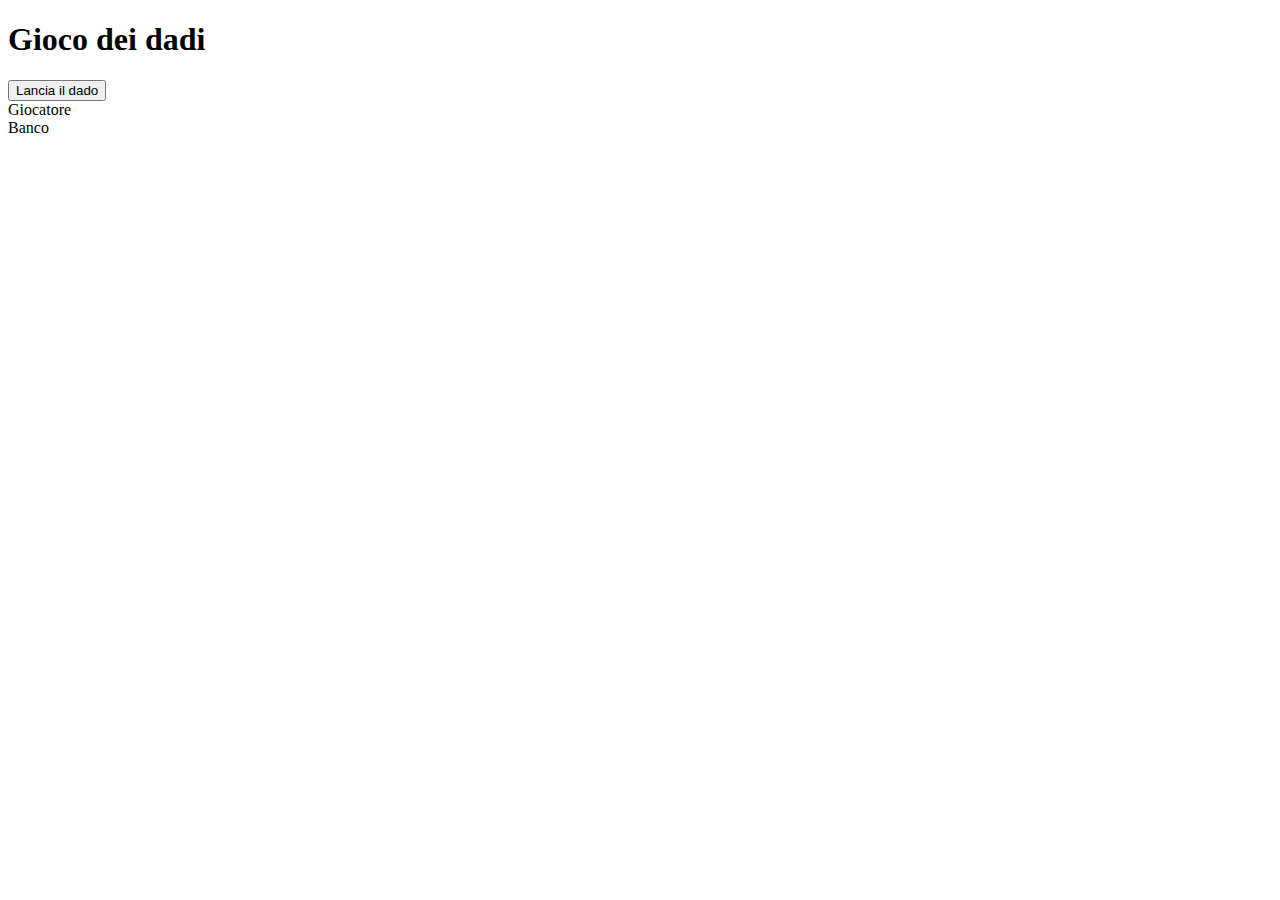
<file: dadi/index.html>
<!DOCTYPE html>
<html lang="en">

<head>
    <meta charset="UTF-8">
    <meta name="viewport" content="width=device-width, initial-scale=1.0">
    <title>dadi</title>
    <!-- fontawesome -->
    <link rel="stylesheet" href="https://cdnjs.cloudflare.com/ajax/libs/font-awesome/6.4.2/css/all.min.css"
        integrity="sha512-z3gLpd7yknf1YoNbCzqRKc4qyor8gaKU1qmn+CShxbuBusANI9QpRohGBreCFkKxLhei6S9CQXFEbbKuqLg0DA=="
        crossorigin="anonymous" referrerpolicy="no-referrer" />
    <!-- bootstrap -->
    <link href="https://cdn.jsdelivr.net/npm/bootstrap@5.2.3/dist/css/bootstrap.min.css" rel="stylesheet"
        integrity="sha384-rbsA2VBKQhggwzxH7pPCaAqO46MgnOM80zW1RWuH61DGLwZJEdK2Kadq2F9CUG65" crossorigin="anonymous">
    <!-- common style -->
    <link rel="stylesheet" href="css/style.css">
</head>

<body>

    <div class="container">
        <div class="row text-center flex-wrap justify-content-around">

            <h1 id="main-title">Gioco dei dadi</h1>
        
            <div class="col-12">

                <button id="roll" class="btn btn-success">Lancia il dado</button>

            </div>
            
            <div class="col-6 py-4">Giocatore</div>
            <div class="col-6 py-4">Banco</div>
            
            
        </div>
    </div>

    <!-- bootstrap -->
    <script src="https://cdn.jsdelivr.net/npm/bootstrap@5.3.2/dist/js/bootstrap.bundle.min.js" integrity="sha384-C6RzsynM9kWDrMNeT87bh95OGNyZPhcTNXj1NW7RuBCsyN/o0jlpcV8Qyq46cDfL" crossorigin="anonymous"></script>
    <!-- Js -->
    <script src="js/script.js"></script>
</body>

</html>
</file>
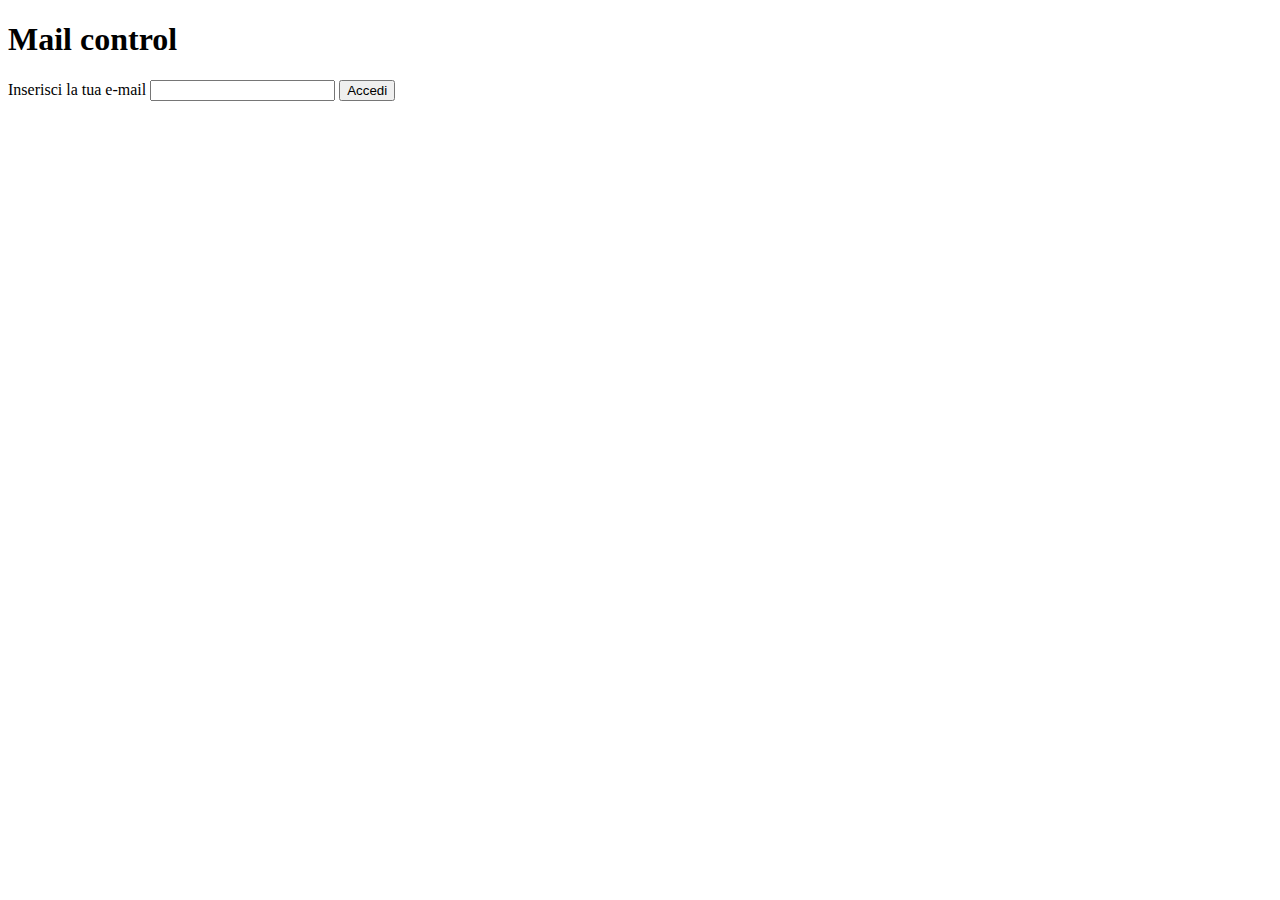
<file: mail/index.html>
<!DOCTYPE html>
<html lang="en">

<head>
    <meta charset="UTF-8">
    <meta name="viewport" content="width=device-width, initial-scale=1.0">
    <title>mail</title>
    <!-- fontawesome -->
    <link rel="stylesheet" href="https://cdnjs.cloudflare.com/ajax/libs/font-awesome/6.4.2/css/all.min.css"
        integrity="sha512-z3gLpd7yknf1YoNbCzqRKc4qyor8gaKU1qmn+CShxbuBusANI9QpRohGBreCFkKxLhei6S9CQXFEbbKuqLg0DA=="
        crossorigin="anonymous" referrerpolicy="no-referrer" />
    <!-- bootstrap -->
    <link href="https://cdn.jsdelivr.net/npm/bootstrap@5.2.3/dist/css/bootstrap.min.css" rel="stylesheet"
        integrity="sha384-rbsA2VBKQhggwzxH7pPCaAqO46MgnOM80zW1RWuH61DGLwZJEdK2Kadq2F9CUG65" crossorigin="anonymous">
    <!-- common style -->
    <link rel="stylesheet" href="css/style.css">
</head>

<body>

    <div class="container">
        <div id="row" class="row text-center">

            <h1 id="main-title">Mail control</h1>
        
            <form action="">
        
                <label for="mail">Inserisci la tua e-mail</label>
                <input type="mail" id="mail" value="">

                <input type="button" id="login-btn" class="btn btn-success" value="Accedi">
        
            </form>

        </div>
    </div>

    <!-- bootstrap -->
    <script src="https://cdn.jsdelivr.net/npm/bootstrap@5.3.2/dist/js/bootstrap.bundle.min.js" integrity="sha384-C6RzsynM9kWDrMNeT87bh95OGNyZPhcTNXj1NW7RuBCsyN/o0jlpcV8Qyq46cDfL" crossorigin="anonymous"></script>
    <!-- Js -->
    <script src="js/script.js"></script>
</body>

</html>
</file>
<file: dadi/css/style.css>
:root {
    --ms-: ;
    --ms-: ;
    --ms-: ;
    --ms-: ;
    --ms-: ;
    --ms-: ;
    --ms-: ;
    --ms-: ;
    --ms-: ;
    --ms-: ;
}

/* COMMON */
img {
    max-width: 100%;
}


/* UTILITIES */


/* HEADER */


/* MAIN */
.ms_dice-1 {
    width: 75px;
    height: 75px;
    background-image: url(../img/dice-1.jpg);
    background-size: cover; 
}

.ms_dice-2 {
    width: 75px;
    height: 75px;
    background-image: url(../img/dice-2.jpg);
    background-size: cover;
}

.ms_dice-3 {
    width: 75px;
    height: 75px;
    background-image: url(../img/dice-3.jpg);
    background-size: cover;
}

.ms_dice-4 {
    width: 75px;
    height: 75px;
    background-image: url(../img/dice-4.jpg);
    background-size: cover;
}

.ms_dice-5 {
    width: 75px;
    height: 75px;
    background-image: url(../img/dice-5.jpg);
    background-size: cover;
}

.ms_dice-6 {
    width: 75px;
    height: 75px;
    background-image: url(../img/dice-6.jpg);
    background-size: cover;
}


/* FOOTER */
</file>
<file: mail/css/style.css>
:root {
    --ms-: ;
    --ms-: ;
    --ms-: ;
    --ms-: ;
    --ms-: ;
    --ms-: ;
    --ms-: ;
    --ms-: ;
    --ms-: ;
    --ms-: ;
}

/* COMMON */
img {
    max-width: 100%;
}


/* UTILITIES */


/* HEADER */


/* MAIN */


/* FOOTER */
</file>
